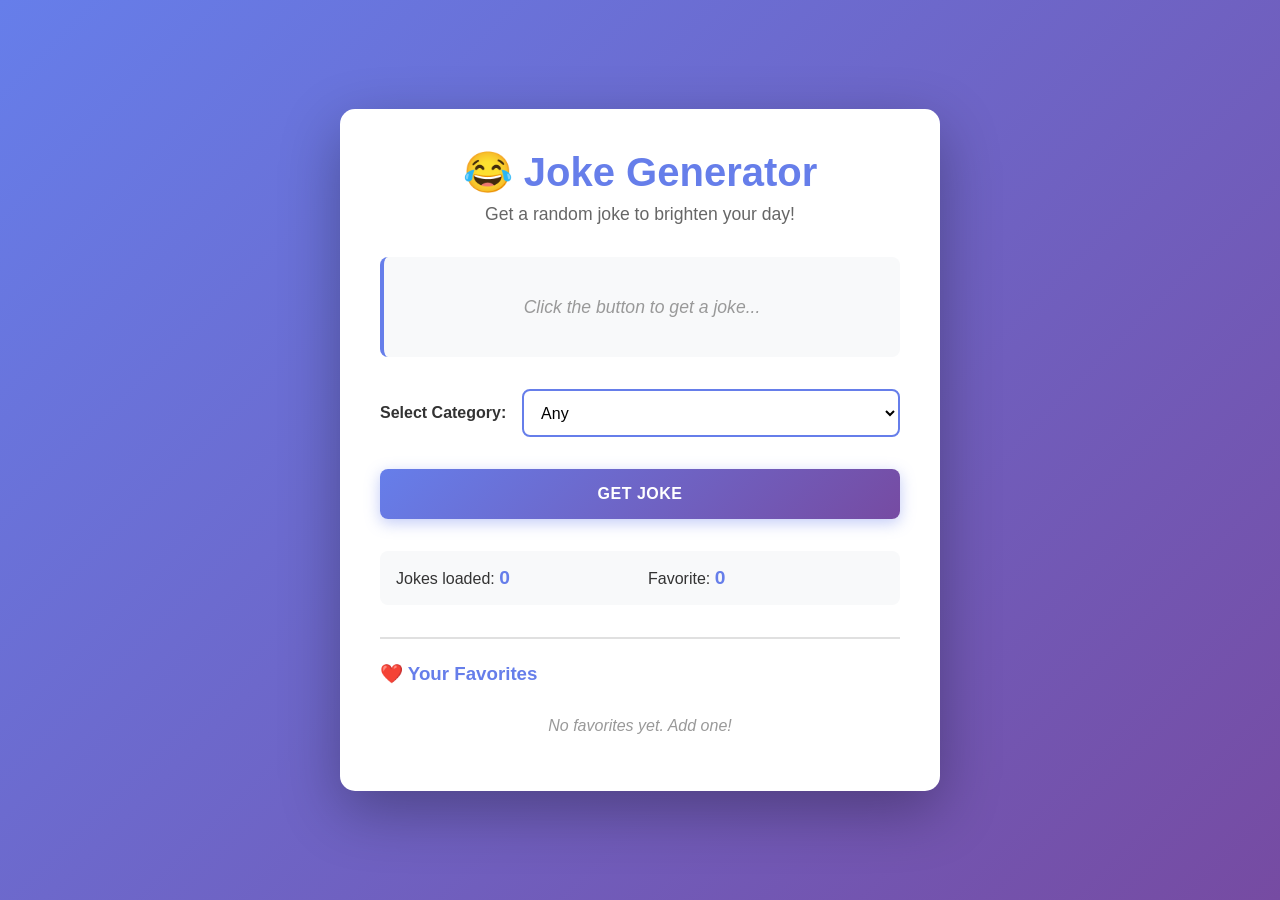
<file: joke-generator.html>
<!DOCTYPE html>
<html lang="en">
<head>
    <meta charset="UTF-8">
    <meta name="viewport" content="width=device-width, initial-scale=1.0">
    <title>Random Joke Generator</title>
    <link rel="stylesheet" href="joke-styles.css">
</head>
<body>
    <div class="container">
        <div class="joke-card">
            <h1>😂 Joke Generator</h1>
            <p class="subtitle">Get a random joke to brighten your day!</p>
            
            <div class="joke-display" id="jokeDisplay">
                <p class="loading">Click the button to get a joke...</p>
            </div>
            
            <div class="category-selector">
                <label for="category">Select Category:</label>
                <select id="category">
                    <option value="any">Any</option>
                    <option value="general">General</option>
                    <option value="programming">Programming</option>
                    <option value="knock-knock">Knock-Knock</option>
                </select>
            </div>
            
            <div class="button-group">
                <button id="getJokeBtn" class="btn btn-primary">Get Joke</button>
                <button id="shareBtn" class="btn btn-secondary" style="display: none;">Share</button>
                <button id="copyBtn" class="btn btn-secondary" style="display: none;">Copy</button>
            </div>
            
            <div class="stats">
                <p>Jokes loaded: <span id="jokeCount">0</span></p>
                <p>Favorite: <span id="favoriteCount">0</span></p>
            </div>
            
            <div class="favorites-section">
                <h3>❤️ Your Favorites</h3>
                <div id="favoritesList" class="favorites-list"></div>
                <button id="clearFavBtn" class="btn btn-danger" style="display: none; margin-top: 1rem;">Clear All Favorites</button>
            </div>
        </div>
    </div>
    
    <script src="joke-script.js"></script>
</body>
</html>
</file>
<file: joke-styles.css>
* {
    margin: 0;
    padding: 0;
    box-sizing: border-box;
}

body {
    font-family: 'Segoe UI', Tahoma, Geneva, Verdana, sans-serif;
    background: linear-gradient(135deg, #667eea 0%, #764ba2 100%);
    min-height: 100vh;
    display: flex;
    align-items: center;
    justify-content: center;
    padding: 2rem;
}

.container {
    width: 100%;
    max-width: 600px;
}

.joke-card {
    background: white;
    border-radius: 15px;
    padding: 2.5rem;
    box-shadow: 0 20px 60px rgba(0, 0, 0, 0.3);
    animation: slideIn 0.5s ease-out;
}

@keyframes slideIn {
    from {
        opacity: 0;
        transform: translateY(-30px);
    }
    to {
        opacity: 1;
        transform: translateY(0);
    }
}

h1 {
    color: #667eea;
    text-align: center;
    margin-bottom: 0.5rem;
    font-size: 2.5rem;
}

.subtitle {
    text-align: center;
    color: #666;
    margin-bottom: 2rem;
    font-size: 1.1rem;
}

.joke-display {
    background: #f8f9fa;
    border-left: 4px solid #667eea;
    padding: 1.5rem;
    border-radius: 8px;
    margin-bottom: 2rem;
    min-height: 100px;
    display: flex;
    align-items: center;
    justify-content: center;
}

.joke-display p {
    color: #333;
    font-size: 1.1rem;
    line-height: 1.6;
    text-align: center;
}

.joke-display p.loading {
    color: #999;
    font-style: italic;
}

.joke-display .joke-text {
    color: #333;
    animation: fadeIn 0.5s ease-in;
}

@keyframes fadeIn {
    from {
        opacity: 0;
    }
    to {
        opacity: 1;
    }
}

.category-selector {
    margin-bottom: 2rem;
    display: flex;
    gap: 1rem;
    align-items: center;
}

.category-selector label {
    font-weight: 600;
    color: #333;
}

.category-selector select {
    flex: 1;
    padding: 0.8rem;
    border: 2px solid #667eea;
    border-radius: 8px;
    font-size: 1rem;
    background: white;
    cursor: pointer;
    transition: all 0.3s;
}

.category-selector select:hover {
    border-color: #764ba2;
}

.category-selector select:focus {
    outline: none;
    border-color: #764ba2;
    box-shadow: 0 0 0 3px rgba(102, 126, 234, 0.1);
}

.button-group {
    display: flex;
    gap: 1rem;
    margin-bottom: 2rem;
    flex-wrap: wrap;
}

.btn {
    flex: 1;
    padding: 1rem;
    border: none;
    border-radius: 8px;
    font-size: 1rem;
    font-weight: 600;
    cursor: pointer;
    transition: all 0.3s;
    text-transform: uppercase;
    letter-spacing: 0.5px;
}

.btn-primary {
    background: linear-gradient(135deg, #667eea 0%, #764ba2 100%);
    color: white;
    box-shadow: 0 4px 15px rgba(102, 126, 234, 0.4);
}

.btn-primary:hover {
    transform: translateY(-2px);
    box-shadow: 0 6px 20px rgba(102, 126, 234, 0.6);
}

.btn-primary:active {
    transform: translateY(0);
}

.btn-primary:disabled {
    opacity: 0.6;
    cursor: not-allowed;
}

.btn-secondary {
    background: #f0f0f0;
    color: #333;
    border: 2px solid #ddd;
}

.btn-secondary:hover {
    background: #e8e8e8;
    border-color: #667eea;
    color: #667eea;
}

.btn-danger {
    background: #ff6b6b;
    color: white;
    border: none;
}

.btn-danger:hover {
    background: #ff5252;
}

.stats {
    background: #f8f9fa;
    padding: 1rem;
    border-radius: 8px;
    display: grid;
    grid-template-columns: 1fr 1fr;
    gap: 1rem;
    margin-bottom: 2rem;
}

.stats p {
    margin: 0;
    color: #333;
    font-weight: 500;
}

.stats span {
    color: #667eea;
    font-weight: 700;
    font-size: 1.2rem;
}

.favorites-section {
    border-top: 2px solid #e0e0e0;
    padding-top: 1.5rem;
}

.favorites-section h3 {
    color: #667eea;
    margin-bottom: 1rem;
}

.favorites-list {
    display: flex;
    flex-direction: column;
    gap: 0.8rem;
    max-height: 300px;
    overflow-y: auto;
}

.favorite-item {
    background: #f0f7ff;
    padding: 1rem;
    border-radius: 8px;
    border-left: 3px solid #667eea;
    display: flex;
    justify-content: space-between;
    align-items: center;
    animation: slideIn 0.3s ease-out;
}

.favorite-item p {
    color: #333;
    margin: 0;
    flex: 1;
    font-size: 0.95rem;
    line-height: 1.4;
}

.favorite-item button {
    background: #ff6b6b;
    color: white;
    border: none;
    padding: 0.5rem 0.8rem;
    border-radius: 5px;
    cursor: pointer;
    transition: 0.3s;
    margin-left: 0.5rem;
    white-space: nowrap;
}

.favorite-item button:hover {
    background: #ff5252;
}

.empty-favorites {
    text-align: center;
    color: #999;
    padding: 1rem;
    font-style: italic;
}

.toast {
    position: fixed;
    bottom: 2rem;
    right: 2rem;
    background: #333;
    color: white;
    padding: 1rem 1.5rem;
    border-radius: 8px;
    box-shadow: 0 4px 12px rgba(0, 0, 0, 0.3);
    animation: slideInRight 0.3s ease-out;
    z-index: 1000;
}

@keyframes slideInRight {
    from {
        transform: translateX(400px);
        opacity: 0;
    }
    to {
        transform: translateX(0);
        opacity: 1;
    }
}

.toast.success {
    background: #4caf50;
}

.toast.error {
    background: #f44336;
}

@media (max-width: 600px) {
    .joke-card {
        padding: 1.5rem;
    }

    h1 {
        font-size: 2rem;
    }

    .button-group {
        flex-direction: column;
    }

    .btn {
        min-width: 100%;
    }

    .category-selector {
        flex-direction: column;
        align-items: flex-start;
    }

    .category-selector select {
        width: 100%;
    }

    .toast {
        bottom: 1rem;
        right: 1rem;
        left: 1rem;
    }
}
</file>
